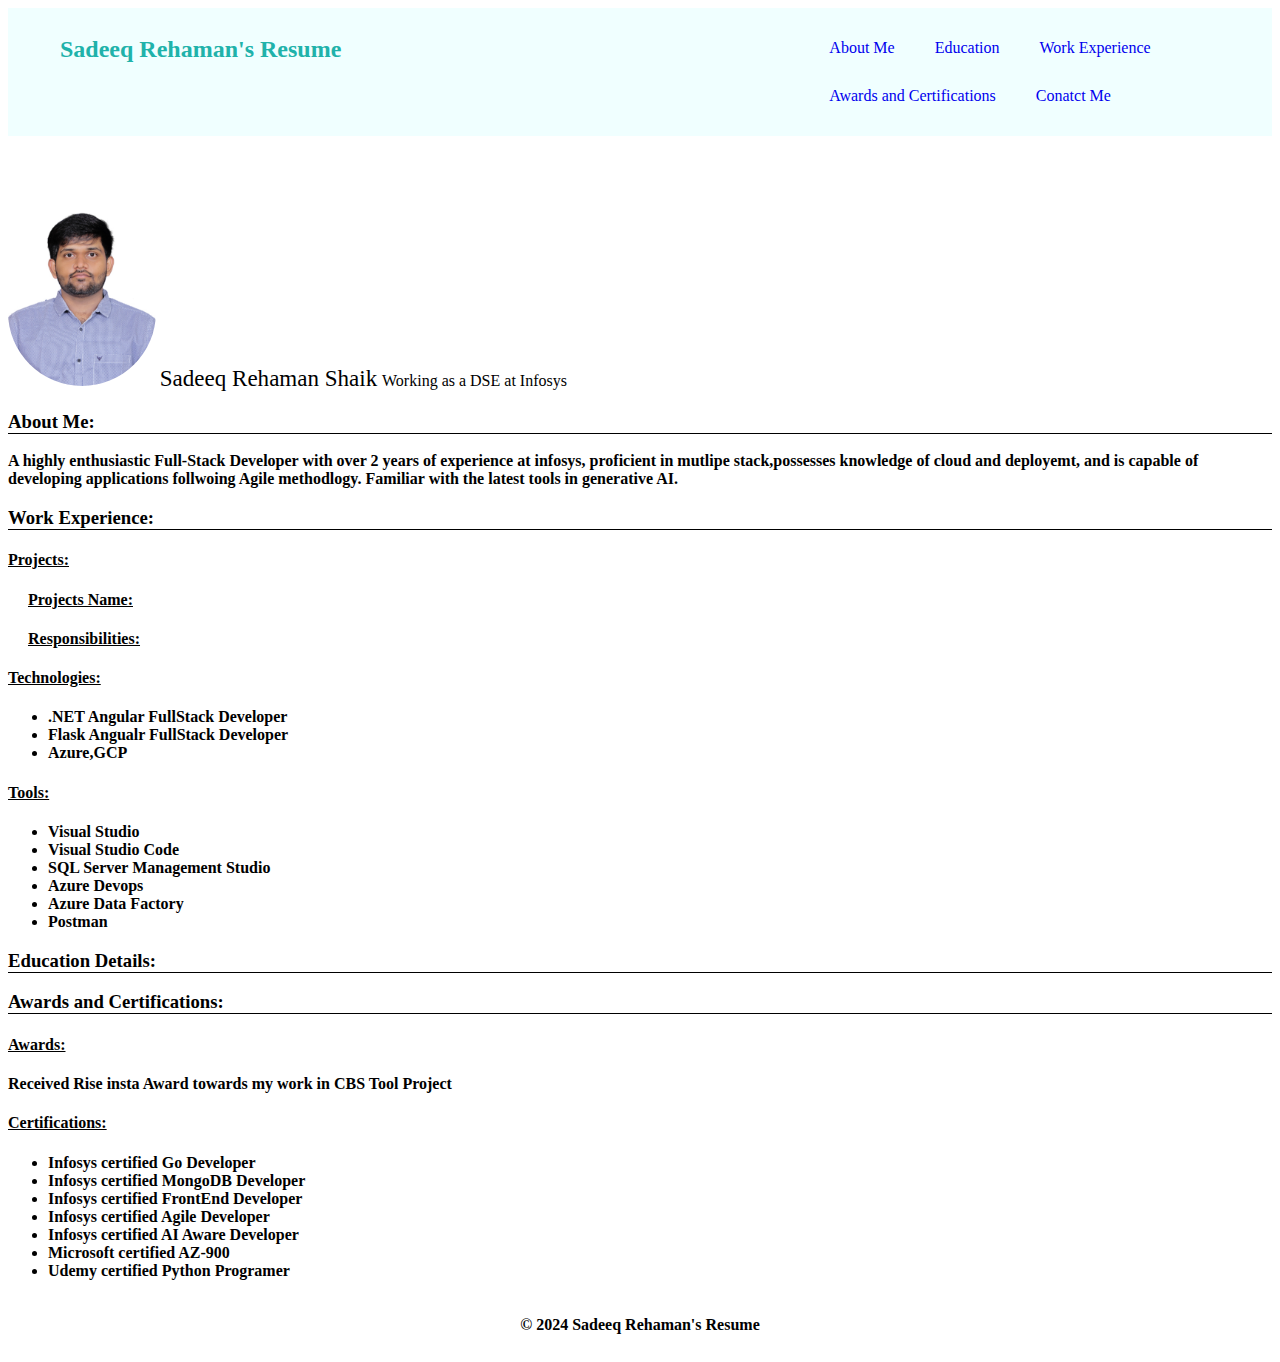
<file: index.html>
<!DOCTYPE html>
<html lang="en">
<head>
    <meta charset="UTF-8">
    <meta name="viewport" content="width=device-width, initial-scale=1.0">
    <title>Sadeeq Rehaman's Resume</title>
    <link rel="stylesheet" href="style.css">
</head>
<body>
    <header class="header">   
         
         <ul class="nav">
            <li  class="navitem" style="float: left;"><a style="padding: 12px; font-size: x-large;color: lightseagreen;"><b>Sadeeq Rehaman's Resume &nbsp;&nbsp;&nbsp;&nbsp;&nbsp;&nbsp;&nbsp;&nbsp;&nbsp;&nbsp;&nbsp;&nbsp;&nbsp;&nbsp;&nbsp;&nbsp;&nbsp;&nbsp;&nbsp;&nbsp;&nbsp;&nbsp;&nbsp;&nbsp;&nbsp;&nbsp;&nbsp;&nbsp;&nbsp;&nbsp;&nbsp;&nbsp;&nbsp;&nbsp;&nbsp;&nbsp;&nbsp;&nbsp;&nbsp;&nbsp;&nbsp;&nbsp;&nbsp;&nbsp;&nbsp;&nbsp;&nbsp;&nbsp;&nbsp;&nbsp;&nbsp;&nbsp;&nbsp;&nbsp;&nbsp;&nbsp;&nbsp;&nbsp;&nbsp;&nbsp;&nbsp;&nbsp;&nbsp;&nbsp;&nbsp;&nbsp;&nbsp;&nbsp;&nbsp;&nbsp;&nbsp;&nbsp;&nbsp;&nbsp;&nbsp;</b></a></li>     
            <li  class="navitem"><a href="#about">About Me</a></li>
            <li  class="navitem"><a href="#education">Education</a></li>
            <li  class="navitem"><a href="#work">Work Experience</a></li>
            <li  class="navitem"><a href="#awards">Awards and Certifications</a></li>            
            <li  class="navitem"><a href="contactMe.html" target="_self">Conatct Me</a></li>
         </ul>
    </header>
    <main>         
        <div>
            <img src="mypic.png" alt="my picture" class="img_class">
            <span class="name"><big>Sadeeq Rehaman Shaik</big> <small> Working as a DSE at Infosys</small></span>
        </div>
        <div>
            <h3 id="about"><b>About Me:<b></h3>
            <p>
                A highly enthusiastic Full-Stack Developer with over 2 years of experience at infosys, proficient in mutlipe stack,possesses knowledge
                of cloud and deployemt, and is capable of developing applications follwoing Agile methodlogy. Familiar with the latest tools in generative AI.
            </p>
        </div>
        <div>
            <h3 id="work"><b>Work Experience:<b></h3>
            <div>
                <h4><b>Projects:</b></h4>
                <div style="margin-left: 20px;">
                    <h4><b>Projects Name:</b></h4>
                    <h4><b>Responsibilities:</b></h4>
                </div>
            </div>
            <div>
                <h4><b>Technologies:</b></h4>
                <ul>
                    <li>.NET Angular FullStack Developer</li>
                    <li>Flask Angualr FullStack Developer</li>
                    <li>Azure,GCP</li>
                </ul>

            </div>
            <div>
                <h4><b>Tools:</b></h4>
                <ul>
                    <li>Visual Studio</li>
                    <li>Visual Studio Code</li>
                    <li>SQL Server Management Studio</li>
                    <li>Azure Devops</li>
                    <li>Azure Data Factory</li>
                    <li>Postman</li>
                </ul>
            </div>
        </div>
        <div>
            <h3 id="education"><b>Education Details:<b></h3>
        </div>
        <div>
            <h3 id="awards"><b>Awards and Certifications:<b></h3>
            <div>
                <h4><b>Awards:</b></h4>
                <p> Received Rise insta Award towards my work in CBS Tool Project</p>
            </div>
            <div>
                <h4><b>Certifications:</b></h4>
                <ul>
                    <li>Infosys certified Go Developer</li>
                    <li>Infosys certified MongoDB Developer</li>
                    <li>Infosys certified FrontEnd Developer</li>
                    <li>Infosys certified Agile Developer</li>
                    <li>Infosys certified AI Aware Developer</li>
                    <li>Microsoft certified AZ-900</li>
                    <li>Udemy certified Python Programer</li>
                </ul>
            </div>
        </div>    
    </main>
    <footer>
         <span>&copy; 2024 Sadeeq Rehaman's Resume</span>
    </footer>    
</body>
</html>
</file>
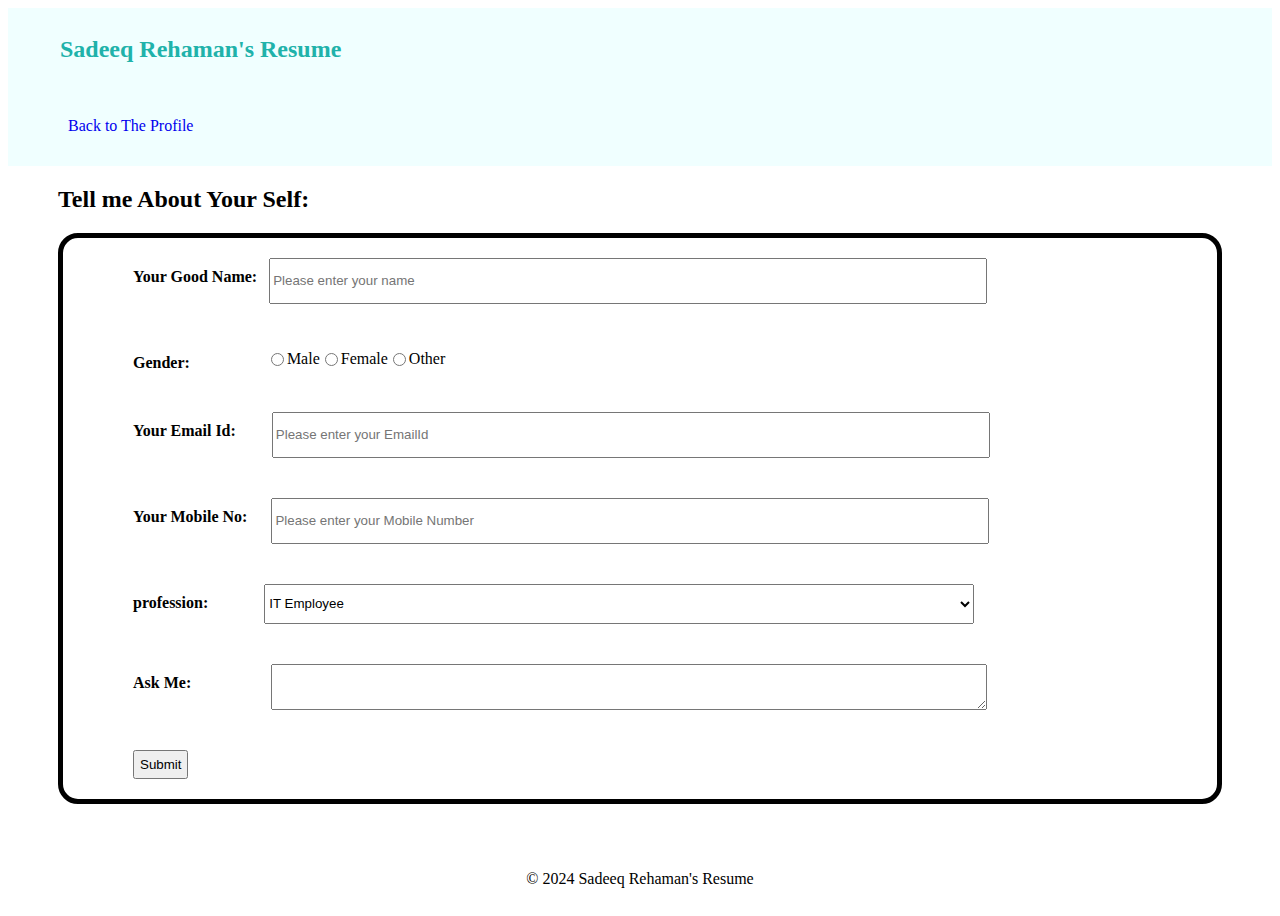
<file: contactMe.html>
<!DOCTYPE html>
<html lang="en">
<head>
    <meta charset="UTF-8">
    <meta name="viewport" content="width=device-width, initial-scale=1.0">
    <title>Sadeeq Rehaman's Resume</title>
    <link rel="stylesheet" href="style.css">
</head>
<body>
    <header class="header">     
        <ul class="nav">
            <li  class="navitem" style="float: left;"><a style="padding: 12px; font-size: x-large;color: lightseagreen;"><b>Sadeeq Rehaman's Resume &nbsp;&nbsp;&nbsp;&nbsp;&nbsp;&nbsp;&nbsp;&nbsp;&nbsp;&nbsp;&nbsp;&nbsp;&nbsp;&nbsp;&nbsp;&nbsp;&nbsp;&nbsp;&nbsp;&nbsp;&nbsp;&nbsp;&nbsp;&nbsp;&nbsp;&nbsp;&nbsp;&nbsp;&nbsp;&nbsp;&nbsp;&nbsp;&nbsp;&nbsp;&nbsp;&nbsp;&nbsp;&nbsp;&nbsp;&nbsp;&nbsp;&nbsp;&nbsp;&nbsp;&nbsp;&nbsp;&nbsp;&nbsp;&nbsp;&nbsp;&nbsp;&nbsp;&nbsp;&nbsp;&nbsp;&nbsp;&nbsp;&nbsp;&nbsp;&nbsp;&nbsp;&nbsp;&nbsp;&nbsp;&nbsp;&nbsp;&nbsp;&nbsp;&nbsp;&nbsp;&nbsp;&nbsp;&nbsp;&nbsp;&nbsp;&nbsp;&nbsp;&nbsp;&nbsp;&nbsp;&nbsp;&nbsp;&nbsp;&nbsp;&nbsp;&nbsp;&nbsp;&nbsp;&nbsp;&nbsp;&nbsp;&nbsp;&nbsp;&nbsp;&nbsp;&nbsp;&nbsp;&nbsp;&nbsp;&nbsp;&nbsp;&nbsp;&nbsp;&nbsp;&nbsp;&nbsp;&nbsp;&nbsp;&nbsp;&nbsp;&nbsp;&nbsp;&nbsp;&nbsp;&nbsp;&nbsp;&nbsp;&nbsp;&nbsp;&nbsp;&nbsp;&nbsp;&nbsp;&nbsp;&nbsp;&nbsp;&nbsp;&nbsp;&nbsp;&nbsp;&nbsp;&nbsp;&nbsp;&nbsp;&nbsp;&nbsp;&nbsp;&nbsp;&nbsp;&nbsp;&nbsp;&nbsp;&nbsp;&nbsp;&nbsp;&nbsp;&nbsp;&nbsp;&nbsp;&nbsp;&nbsp;&nbsp;&nbsp;&nbsp;&nbsp;&nbsp;&nbsp;&nbsp;&nbsp;&nbsp;&nbsp;&nbsp;&nbsp;&nbsp;</b></a></li>
           <li  class="navitem"><a href="index.html">Back to The Profile</a></li>
        </ul>
   </header>
   <main>
      <section>
        <h2 class="form_header"><b>Tell me About Your Self:</b></h2>
        <form class="form">
            <div class="form_filed">
            <label for="userName" class="label"><b>Your Good Name:</b></label>&nbsp;&nbsp;&nbsp;
            <input type="text" placeholder="Please enter your name" id="userName" name="userName" class="input_filed" required/>
            </div>
            <div class="form_filed">
                <label for="gender" class="label"><b>Gender:</b></label>&nbsp;&nbsp;&nbsp;&nbsp;&nbsp;&nbsp;&nbsp;&nbsp;&nbsp;&nbsp;&nbsp;&nbsp;&nbsp;&nbsp;&nbsp;&nbsp;&nbsp;&nbsp;&nbsp;                  
                <input type="radio" id="gender" name="gender" value="male" required/>
                <label for="gender" class="radio_label">Male</label>
                <input type="radio" id="gender" name="gender" value="female" required/>
                <label for="gender" class="radio_label">Female</label>
                <input type="radio" id="gender" name="gender" value="other" required/>
                <label for="gender" class="radio_label">Other</label>
            </div>
            <div class="form_filed">
                <label for="EmailId" class="label"><b>Your Email Id:</b></label>&nbsp;&nbsp;&nbsp;&nbsp;&nbsp;&nbsp;&nbsp;&nbsp;&nbsp;
                <input type="email" placeholder="Please enter your EmailId" id="EmailId" name="EmailId" class="input_filed" required/>
            </div>
            <div class="form_filed">
                <label for="phone" class="label"><b>Your Mobile No:</b></label>&nbsp;&nbsp;&nbsp;&nbsp;&nbsp;&nbsp;
                <input type="tel" placeholder="Please enter your Mobile Number" id="phone" name="phone" class="input_filed" required/>
            </div>
            <div class="form_filed">
                <label for="profession" class="label"><b>profession:</b></label>&nbsp;&nbsp;&nbsp;&nbsp;&nbsp;&nbsp;&nbsp;&nbsp;&nbsp;&nbsp;&nbsp;&nbsp;&nbsp;&nbsp;
                <select  id="profession" name="profession_name" class="input_filed" required>
                    <option value="it employee">IT Employee</option>
                    <option value="hr">HR</option>
                    <option value="student">Student</option>
                    <option value="notlisted">Not Listed</option>
                </select>
            </div>
            <div class="form_filed">
                <label for="askme" class="label"><b>Ask Me:</b></label>&nbsp;&nbsp;&nbsp;&nbsp;&nbsp;&nbsp;&nbsp;&nbsp;&nbsp;&nbsp;&nbsp;&nbsp;&nbsp;&nbsp;&nbsp;&nbsp;&nbsp;&nbsp;&nbsp;&nbsp;
                <textarea  id="askme" name="askme" class="input_filed"></textarea>
            </div>
            <div class="form_filed">
                <button type="submit" class="button">Submit</button>
            </div>
        </form>
      </section>
   </main>
   <footer>
    <span>&copy; 2024 Sadeeq Rehaman's Resume</span>
   </footer>
</body>
</html>
</file>
<file: style.css>
body{
    display:flex;
    flex-direction: column;
    min-height: 100vh;
}
main{
    flex: 1;
}
.nav{
    list-style-type: none;
    overflow: hidden;
    float : right;
    
    
}
.navitem {
    float: left;
}
li a {
    display: block;
    text-decoration: none;
    padding: 15px 20px;
}

.img_class{
    margin-top: 70px;
    height:180px;
    border-radius: 200px;
}

h3{
     border-bottom: 1px solid black;
}

.name{
    font-size: larger;
    font-style: bold;
}

footer{
    text-align: center;
    padding: 20px;
}

h4 {
    text-decoration: underline;
}
.form_filed{
    margin-left: 50px;
    margin-right: 50px;
    display : flex;
    flex-direction: row;
    padding: 20px;
}
.input_filed{
   width:70%;
   height: 40px;

}
.label{
    margin-top: 10px;
    font-family: Cambria, Cochin, Georgia, Times, 'Times New Roman', serif;
}
.form{
    margin-left: 50px;
    margin-right: 50px;
    border: 5px solid black;
    border-radius: 20px;
}

.button{
    padding: 5px;
}

.form_header{
    margin-left: 50px;
}

.radio_label{
    margin-top: 6px;

}

.header{
    background-color: azure;
}

.page_title{
    margin-top: 50px;
}
</file>
